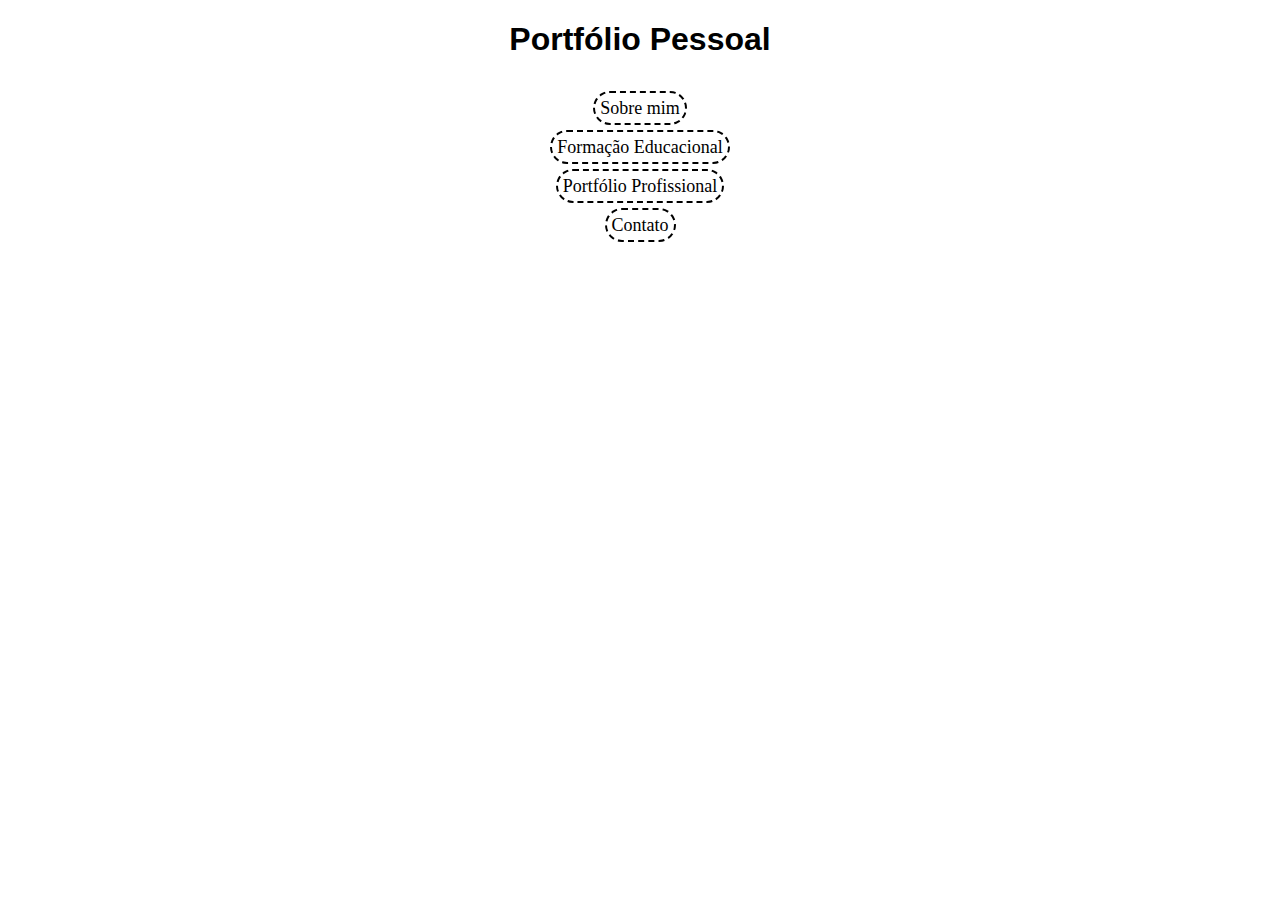
<file: index.html>
<!DOCTYPE html>
<html lang="en">
<head>
    <meta charset="UTF-8">
    <meta http-equiv="X-UA-Compatible" content="IE=edge">
    <meta name="viewport" content="width=device-width, initial-scale=1.0">
    <link rel="stylesheet" type="text/css" href="style.css">
    <title>Portfólio Pessoal</title>
</head>
<body>
    <header>
        <h1 class="titulo">Portfólio Pessoal</h1>
        <ul class="lista">
            <br>
            <li><a class="estilo1" href="sobre.html">Sobre mim</a></li>
            <br>
            <li><a class="estilo1" href="formacao.html">Formação Educacional</a></li>
            <br>
            <li><a class="estilo1" href="portfolio.html">Portfólio Profissional</a></li>
            <br>
            <li><a class="estilo1" href="contato.html">Contato</a></li>
            <br>
        </ul>
    </header>
</body>
</html>
</file>
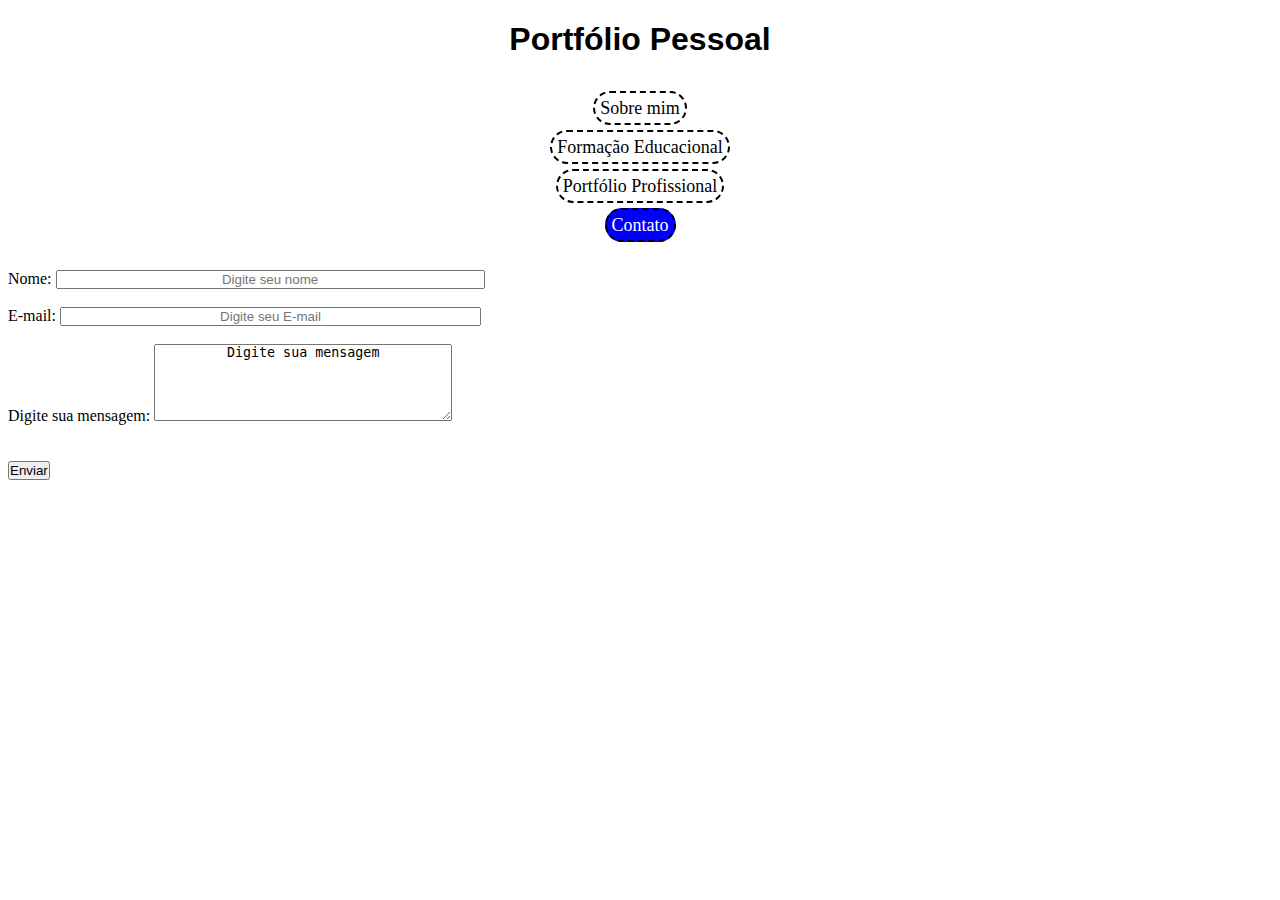
<file: contato.html>
<!DOCTYPE html>
<html lang="en">
<head>
    <meta charset="UTF-8">
    <meta http-equiv="X-UA-Compatible" content="IE=edge">
    <meta name="viewport" content="width=device-width, initial-scale=1.0">
    <link rel="stylesheet" type="text/css" href="style.css">
    <title>Contato</title>
</head>
<body>
    <header>
        <h1 class="titulo">Portfólio Pessoal</h1>
        <ul class="lista">
            <br>
            <li><a class="estilo1" href="sobre.html">Sobre mim</a></li>
            <br>
            <li><a class="estilo1" href="formacao.html">Formação Educacional</a></li>
            <br>
            <li><a class="estilo1" href="portfolio.html">Portfólio Profissional</a></li>
            <br>
            <li><a class="estilo1 estilo2" href="contato.html">Contato</a></li>
            <br>
        </ul>
    </header>
   
    <form class="forms" action="" method="">
        <label for="nome">Nome:</label>
        <input type="text" name="nome" placeholder="Digite seu nome" size="51" maxlength="50">
        <br><br>
        <label for="email">E-mail:</label>
        <input type="text" name="email" placeholder="Digite seu E-mail" size="50" maxlength="50">
        <br><br>
        <label for="msg">Digite sua mensagem:</label>
        <textarea name="msg" rows="5" cols="35">Digite sua mensagem</textarea>
        <br><br><br>
        <button>Enviar</button>
    </form>
</body>
</html>
</file>
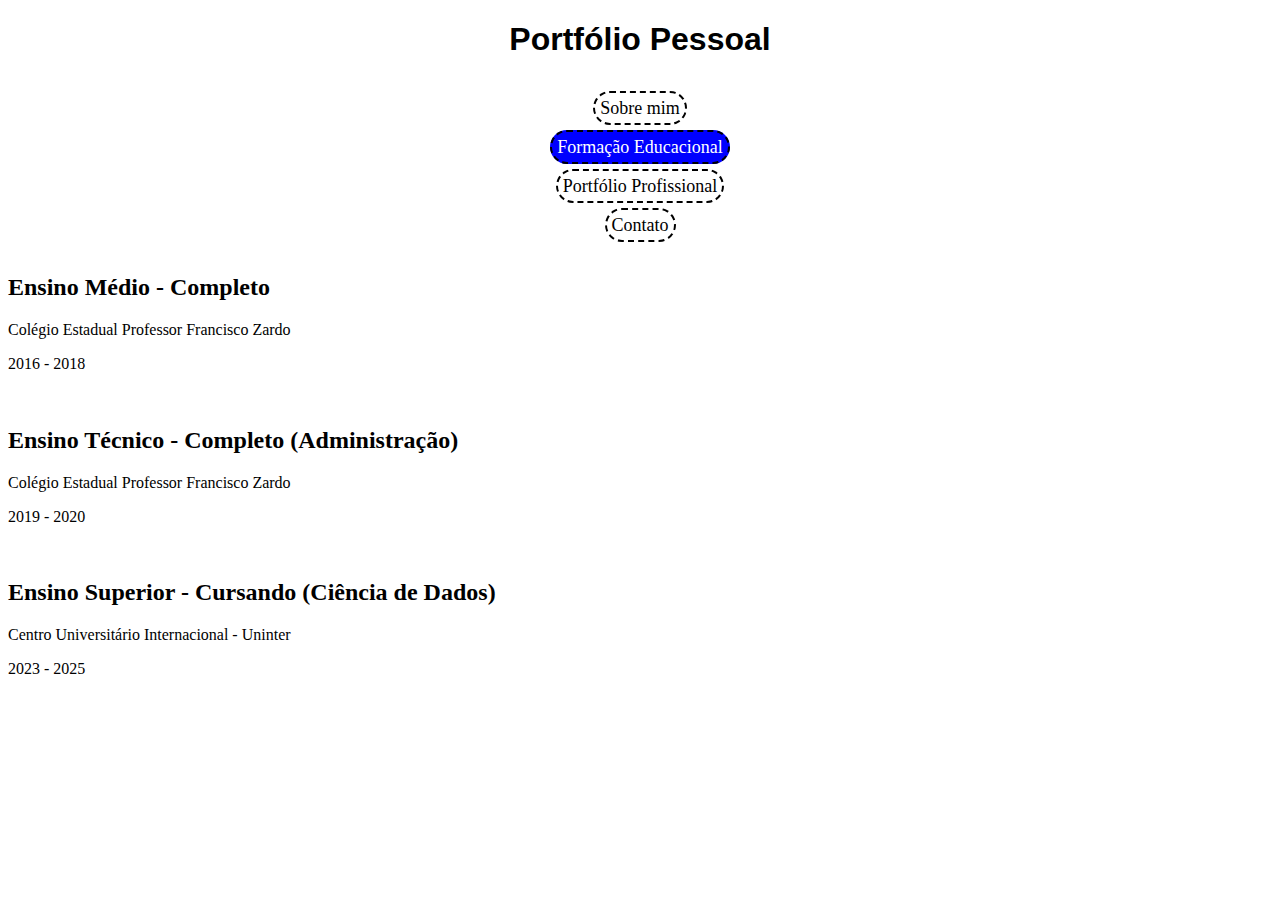
<file: formacao.html>
<!DOCTYPE html>
<html lang="en">
<head>
    <meta charset="UTF-8">
    <meta http-equiv="X-UA-Compatible" content="IE=edge">
    <meta name="viewport" content="width=device-width, initial-scale=1.0">
    <link rel="stylesheet" type="text/css" href="style.css">
    <title>Formação Educacional</title>
</head>
<body>
    <header>
        <h1 class="titulo">Portfólio Pessoal</h1>
        <ul class="lista">
            <br>
            <li><a class="estilo1" href="sobre.html">Sobre mim</a></li>
            <br>
            <li><a class="estilo1 estilo2" href="formacao.html">Formação Educacional</a></li>
            <br>
            <li><a class="estilo1" href="portfolio.html">Portfólio Profissional</a></li>
            <br>
            <li><a class="estilo1" href="contato.html">Contato</a></li>
            <br>
        </ul>
    </header>
    <h2 class="forms">Ensino Médio - Completo</h2>
    <p class="forms">Colégio Estadual Professor Francisco Zardo</p>
    <p class="forms">2016 - 2018</p>
    <br>
    <h2 class="forms">Ensino Técnico - Completo (Administração)</h2>
    <p class="forms">Colégio Estadual Professor Francisco Zardo</p>
    <p class="forms">2019 - 2020</p>
    <br>
    <h2 class="forms">Ensino Superior - Cursando (Ciência de Dados)</h2>
    <p class="forms">Centro Universitário Internacional - Uninter</p>
    <p class="forms">2023 - 2025</p>
</body>
</html>
</file>
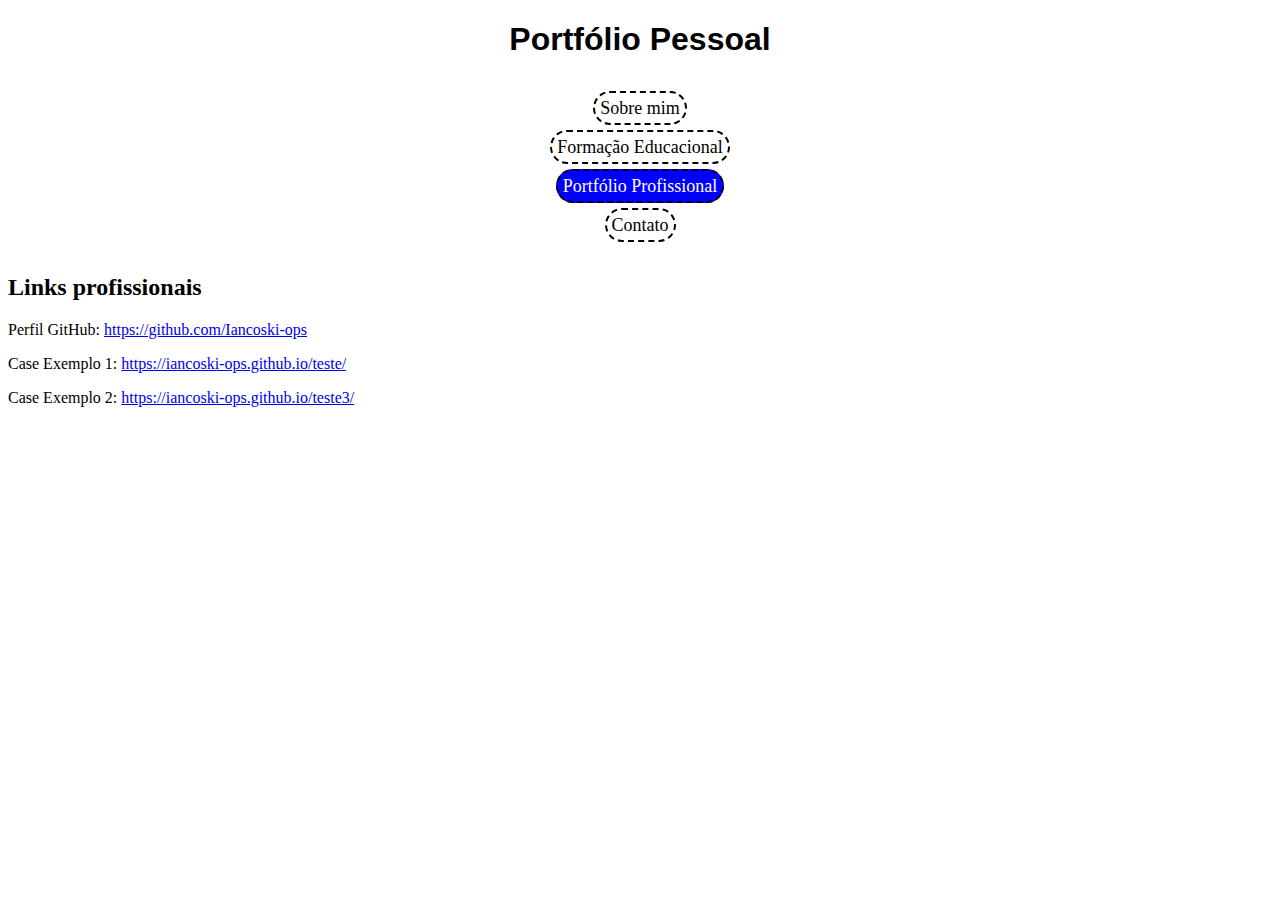
<file: portfolio.html>
<!DOCTYPE html>
<html lang="en">
<head>
    <meta charset="UTF-8">
    <meta http-equiv="X-UA-Compatible" content="IE=edge">
    <meta name="viewport" content="width=device-width, initial-scale=1.0">
    <link rel="stylesheet" type="text/css" href="style.css">
    <title>Portfólio Profissional</title>
</head>
<body>
    <header>
        <h1 class="titulo">Portfólio Pessoal</h1>
        <ul class="lista">
            <br>
            <li><a class="estilo1" href="sobre.html">Sobre mim</a></li>
            <br>
            <li><a class="estilo1" href="formacao.html">Formação Educacional</a></li>
            <br>
            <li><a class="estilo1 estilo2" href="portfolio.html">Portfólio Profissional</a></li>
            <br>
            <li><a class="estilo1" href="contato.html">Contato</a></li>
            <br>
        </ul>
    </header>
    <h2 class="forms">Links profissionais</h2>
    <p class="forms">Perfil GitHub: <a href="https://github.com/Iancoski-ops">https://github.com/Iancoski-ops</a></p>
    <p class="forms">Case Exemplo 1: <a href="https://iancoski-ops.github.io/teste/">https://iancoski-ops.github.io/teste/</a></p>
    <p class="forms">Case Exemplo 2: <a href="https://iancoski-ops.github.io/teste3/">https://iancoski-ops.github.io/teste3/</a></p>
</body>
</html>
</file>
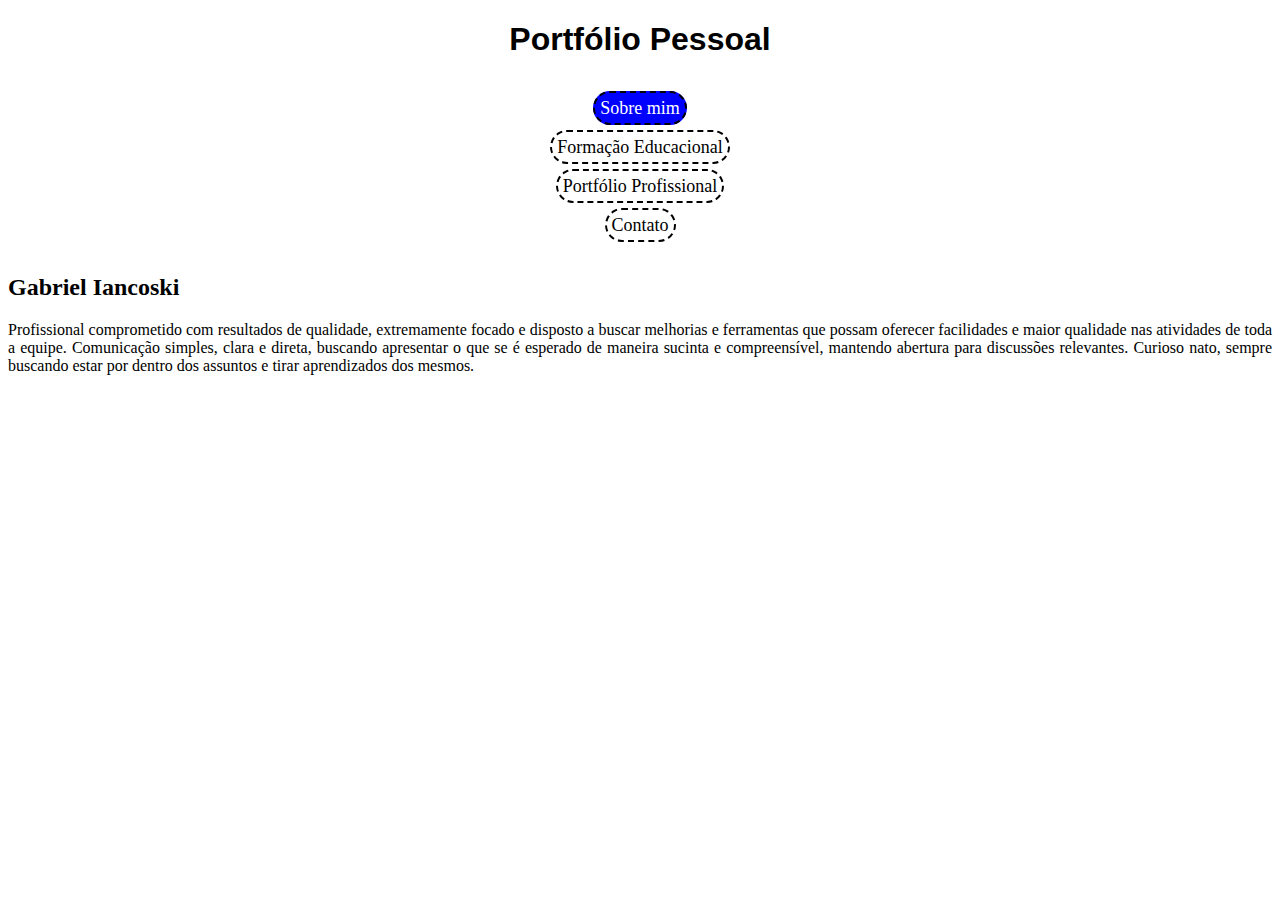
<file: sobre.html>
<!DOCTYPE html>
<html lang="en">
<head>
    <meta charset="UTF-8">
    <meta http-equiv="X-UA-Compatible" content="IE=edge">
    <meta name="viewport" content="width=device-width, initial-scale=1.0">
    <link rel="stylesheet" type="text/css" href="style.css">
    <title>Sobre mim</title>
</head>
<body>
    <header>
        <h1 class="titulo">Portfólio Pessoal</h1>
        <ul class="lista">
            <br>
            <li><a class="estilo1 estilo2" href="sobre.html">Sobre mim</a></li>
            <br>
            <li><a class="estilo1" href="formacao.html">Formação Educacional</a></li>
            <br>
            <li><a class="estilo1" href="portfolio.html">Portfólio Profissional</a></li>
            <br>
            <li><a class="estilo1" href="contato.html">Contato</a></li>
            <br>
        </ul>
    </header>
    <h2 class="forms">Gabriel Iancoski</h2>
    <p class="forms just">Profissional comprometido com resultados de qualidade, extremamente focado e disposto a buscar melhorias e ferramentas que possam oferecer facilidades e maior qualidade nas atividades de toda a equipe.
        Comunicação simples, clara e direta, buscando apresentar o que se é esperado de maneira sucinta e compreensível, mantendo abertura para discussões relevantes.
        Curioso nato, sempre buscando estar por dentro dos assuntos e tirar aprendizados dos mesmos.</p>
</body>
</html>
</file>
<file: style.css>
*{
    padding: 0;
    text-align: center;
}

h1.titulo{
    font-family: sans-serif;
}

.lista{
    list-style-type: none;
}

a.estilo1{
    text-decoration: none;
    padding: 5px;
    border: dashed 2px;
    border-radius: 150px 150px;
    border-color: black;
    font-family: Calibri;
    font-size: large;
    color: black;
}

a.estilo1:hover{
    background-color:grey;
    color: white;
}

a.estilo2{
    background-color: blue;
    color: white;
}

.forms{
    text-align: left;
}

.just{
    text-align: justify;
}
</file>
